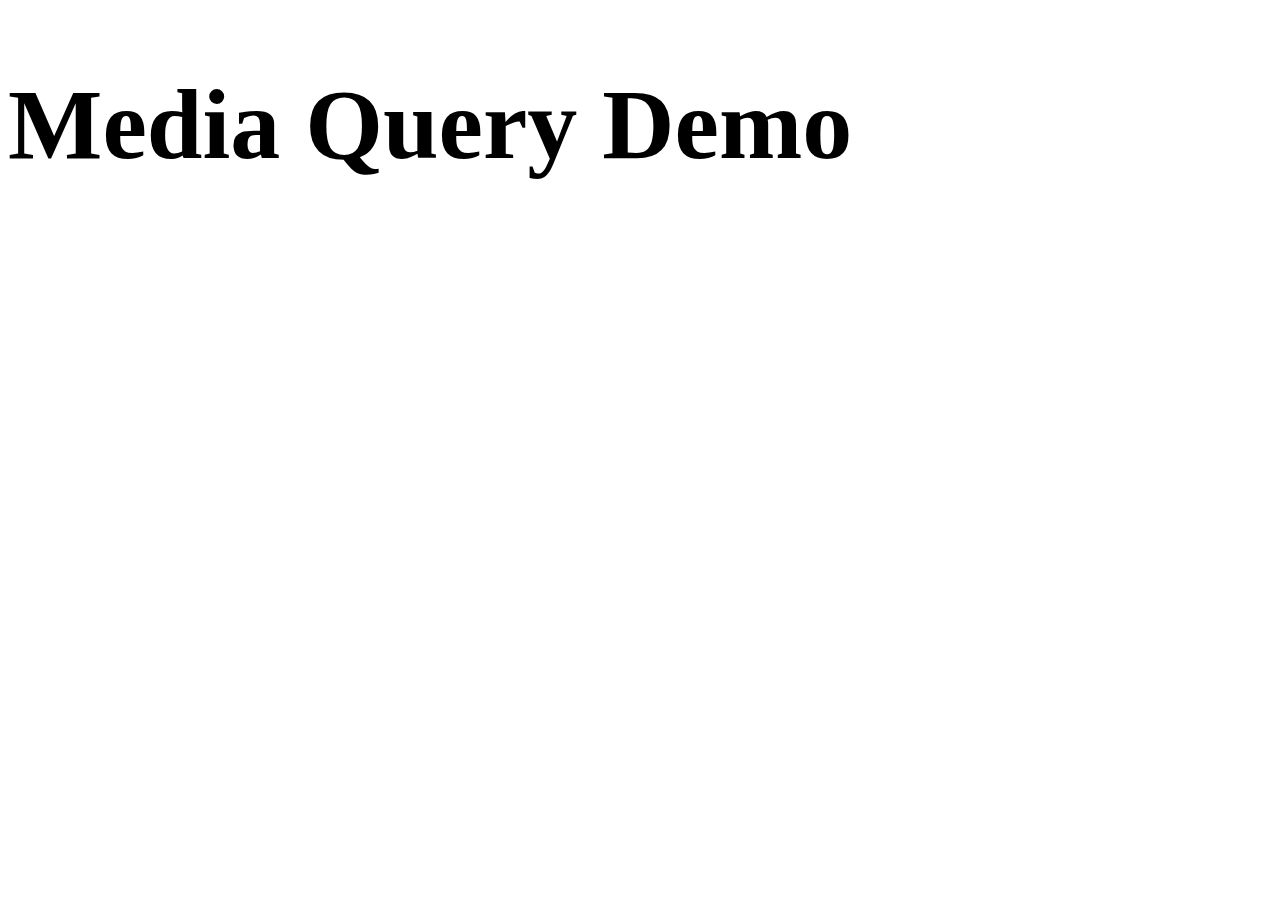
<file: index.html>
<!DOCTYPE html>
<html lang="en">
<head>
    <meta charset="UTF-8">
    <meta name="viewport" content="width=device-width, initial-scale=1.0">
    <title>Media Query</title>
    <link rel="stylesheet" href="./style.css">
    <link rel="apple-touch-icon" sizes="180x180" href="./apple-touch-icon.png">
    <link rel="icon" type="image/png" sizes="32x32" href="./favicon-32x32.png">
    <link rel="icon" type="image/png" sizes="16x16" href="./favicon-16x16.png">
    <link rel="manifest" href="./manifest.json">
    <link rel="mask-icon" href="/safari-pinned-tab.svg" color="#5bbad5">
    <meta name="msapplication-TileColor" content="#da532c">
    <meta name="theme-color" content="#ffffff">
</head>
<body>
    <h1>Media Query Demo</h1>
    <h2>Greetings Tiny People</h2>
    <img src="./ec292406-e3e0-49af-813e-1a7bc8c640ea.jpg" alt="">
</body>
</html>
</file>
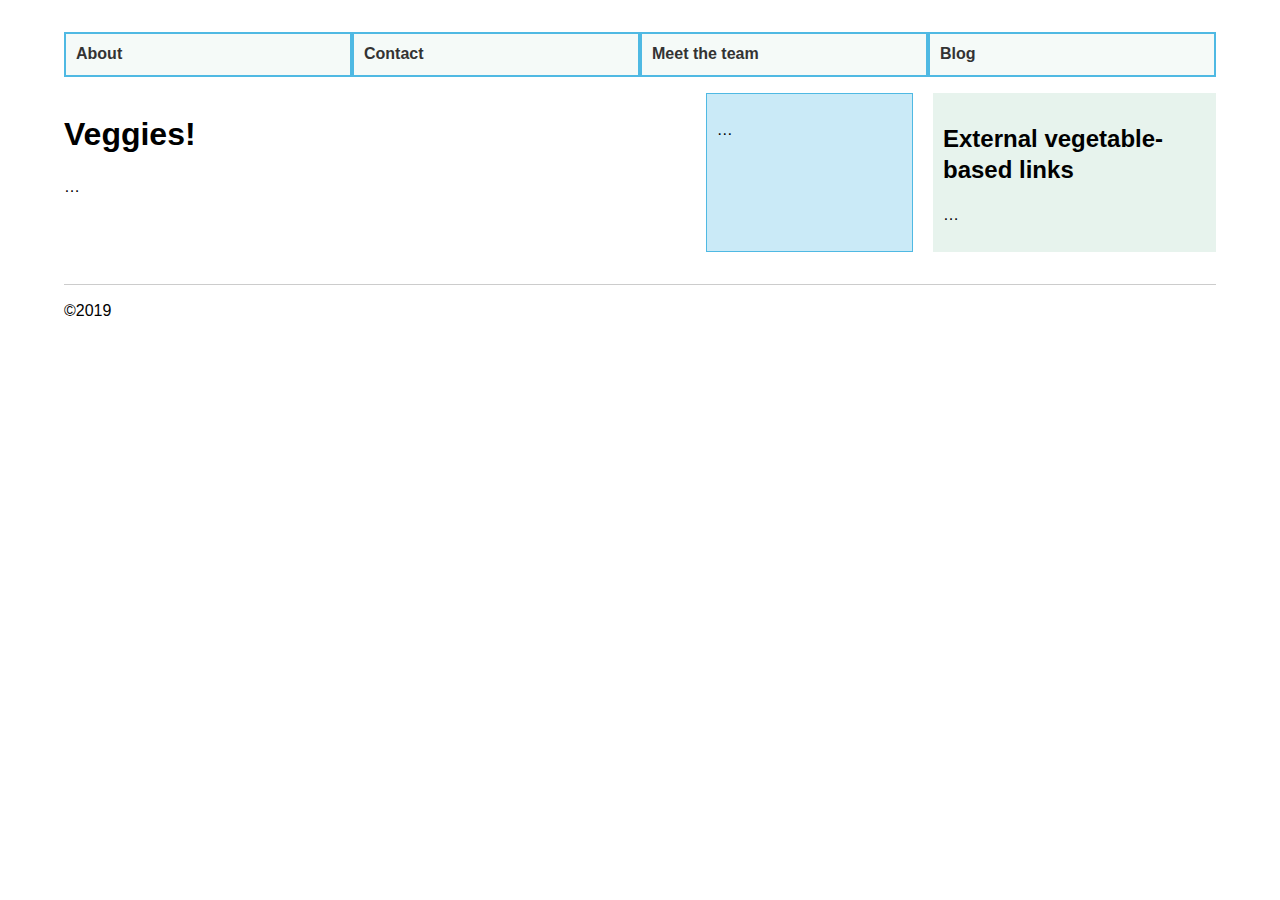
<file: new.html>
<!DOCTYPE html>
<html lang="en">
<head>
    <meta charset="UTF-8">
    <meta name="viewport" content="width=device-width, initial-scale=1.0">
    <title>Document</title>
    <link rel="stylesheet" href="./newstyle.css">
    <link rel="apple-touch-icon" sizes="180x180" href="./apple-touch-icon.png">
    <link rel="icon" type="image/png" sizes="32x32" href="./favicon-32x32.png">
    <link rel="icon" type="image/png" sizes="16x16" href="./favicon-16x16.png">
    <link rel="manifest" href="./manifest.json">
    <link rel="mask-icon" href="/safari-pinned-tab.svg" color="#5bbad5">
    <meta name="msapplication-TileColor" content="#da532c">
    <meta name="theme-color" content="#ffffff">
    
</head>
<body>
    <div class="wrapper">
        <header>
          <nav>
            <ul>
              <li><a href="">About</a></li>
              <li><a href="">Contact</a></li>
              <li><a href="">Meet the team</a></li>
              <li><a href="">Blog</a></li>
            </ul>
          </nav>
        </header>
        <main>
          <article>
            <div class="content">
              <h1>Veggies!</h1>
              <p>…</p>
            </div>
            <aside class="related">
              <p>…</p>
            </aside>
          </article>
    
          <aside class="sidebar">
            <h2>External vegetable-based links</h2>
            <ul>
              <li>…</li>
            </ul>
          </aside>
        </main>
    
        <footer><p>&copy;2019</p></footer>
      </div>
</body>
</html>
</file>
<file: style.css>
img{
    width: 100%;
    height: auto;
}
h1{
    font-size: clamp(16px,8vw,100px);
}
h2{
    font-size: clamp(10px,6vw,60px);
}
@media screen and (width: 600px)
{
    body{
        color: rgb(255, 0, 0);
    }

}
@media (min-width:500px){
    h2{
        display: none;
    }
    img{
        display: none;
    }
}

@media (max-width:500px){
    body{
        color: chocolate;
        font-size: larger;
        font-weight: bold;
        background-color: black;
    }
}

@media (max-width:500px){
    h2{
        display: block;
        color: white;
    }
    img{
        display: block;
    }
}
@media (max-width:500px) and (orientation:landscape){
    body{
        background-color:green;
    }
}
</file>
<file: newstyle.css>
* {
    box-sizing: border-box;
  }
  
  body {
    width: 90%;
    margin: 2em auto;
    font:
      1em/1.3 Arial,
      Helvetica,
      sans-serif;
  }
  
  a:link,
  a:visited {
    color: #333;
  }
  
  nav ul,
  aside ul {
    list-style: none;
    padding: 0;
  }
  
  nav a:link,
  nav a:visited {
    background-color: rgba(207, 232, 220, 0.2);
    border: 2px solid rgb(79, 185, 227);
    text-decoration: none;
    display: block;
    padding: 10px;
    color: #333;
    font-weight: bold;
  }
  
  nav a:hover {
    background-color: rgba(207, 232, 220, 0.7);
  }
  
  .related {
    background-color: rgba(79, 185, 227, 0.3);
    border: 1px solid rgb(79, 185, 227);
    padding: 10px;
  }
  
  .sidebar {
    background-color: rgba(207, 232, 220, 0.5);
    padding: 10px;
  }
  
  article {
    margin-bottom: 1em;
  }

  @media screen and (min-width: 40em) {
    article {
      display: grid;
      grid-template-columns: 3fr 1fr;
      column-gap: 20px;
    }
  
    nav ul {
      display: flex;
    }
  
    nav li {
      flex: 1;
    }
  }
  @media screen and (min-width: 70em) {
    main {
      display: grid;
      grid-template-columns: 3fr 1fr;
      column-gap: 20px;
    }
  
    article {
      margin-bottom: 0;
    }
  
    footer {
      border-top: 1px solid #ccc;
      margin-top: 2em;
    }
  }
</file>
